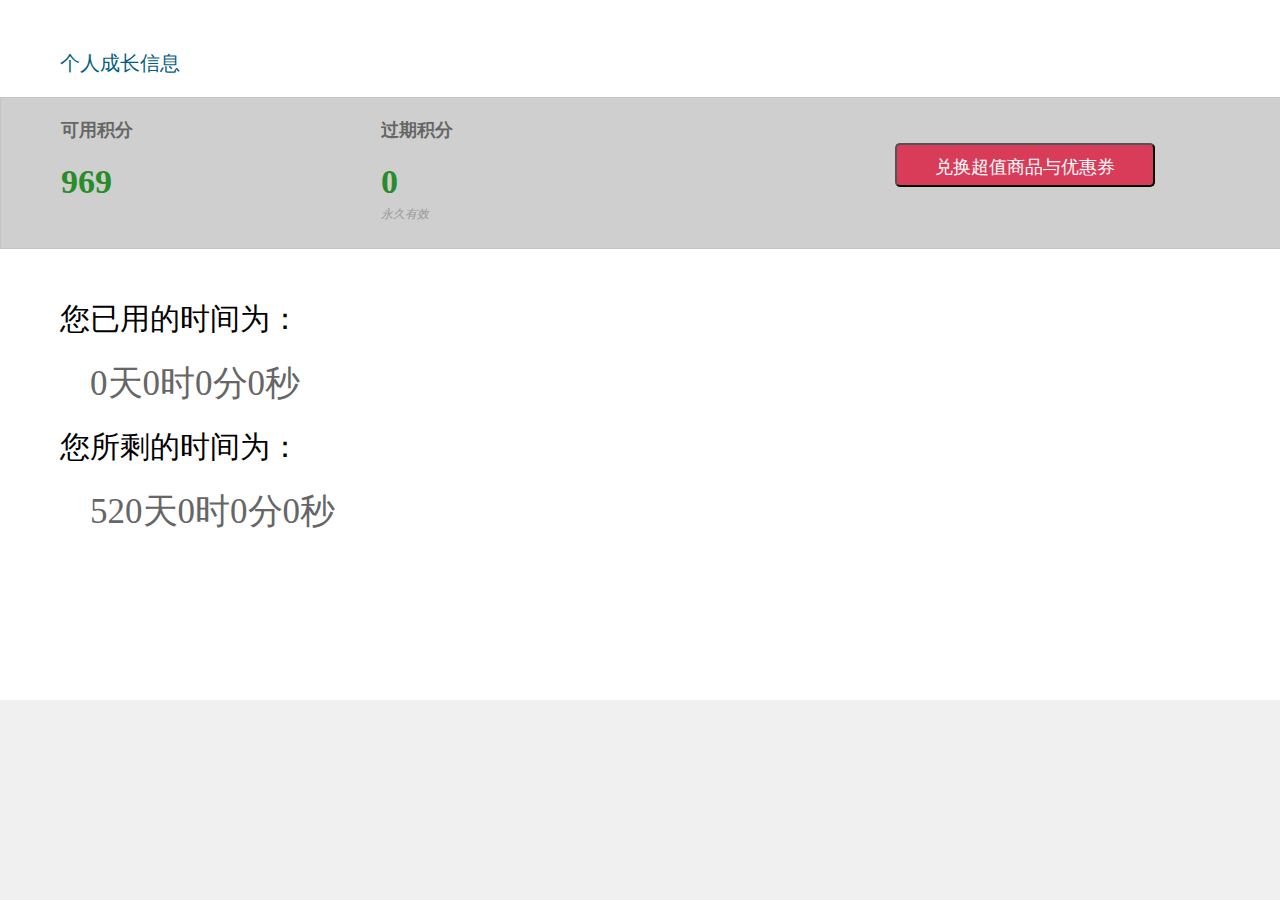
<file: growth.html>
<!DOCTYPE html>
<html lang="en">
<head>
    <meta charset="UTF-8">
    <title>个人成长信息</title>
    <link rel="stylesheet" href="myself.css">
</head>
<body>
<div class="growth">
    <p>个人成长信息</p>
    <div class="integral">
        <div class="left">
            <p>可用积分</p>
            <span>969</span>
        </div>
        <div class="center">
            <p>过期积分</p>
            <span>0</span>
            <i>永久有效</i>
        </div>
        <div class="right">
            <button>兑换超值商品与优惠券</button>
        </div>
    </div>
    <div class="time">
        <p>您已用的时间为：</p>
        <p><span>0天0时0分0秒</span></p>
        <p>您所剩的时间为：</p>
        <p><span>520天0时0分0秒</span></p>
    </div>
</div>
</body>
</html>
</file>
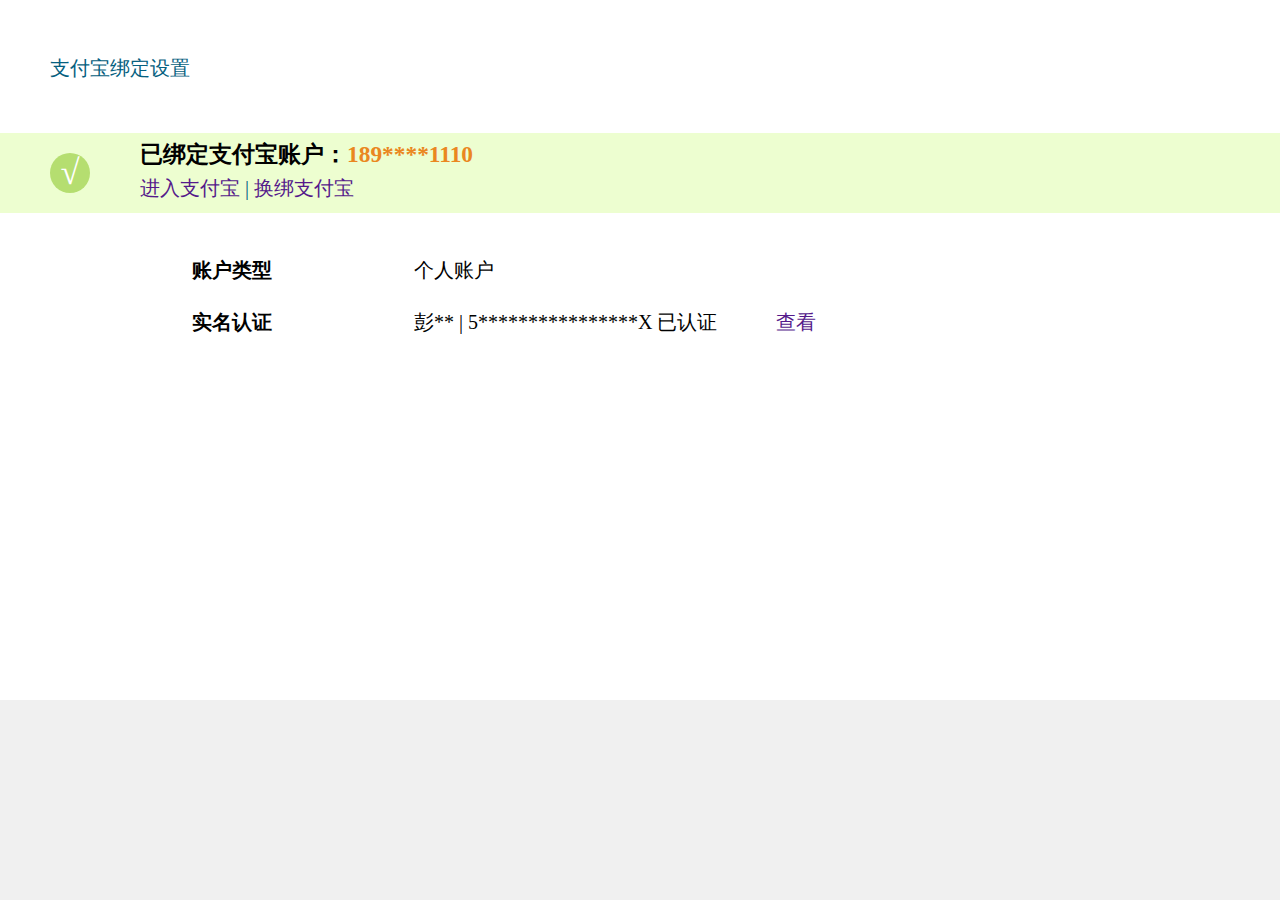
<file: pay.html>
<!DOCTYPE html>
<html lang="en">
<head>
    <meta charset="UTF-8">
    <title>支付宝绑定设置</title>
    <link rel="stylesheet" href="myself.css">
</head>
<body>
<div class="pay">
    <p>支付宝绑定设置</p>
    <br><br>
    <div class="bound">
        <div class="right">
            √
        </div>
        <div class="connect">
            <h3>已绑定支付宝账户：<span>189****1110 </span></h3>
            <p>
                <a href="">进入支付宝</a> |
                <a href="">换绑支付宝</a>
            </p>

        </div>
    </div>
    <table>
        <tr>
        <th>账户类型</th>
        <td colspan="2">个人账户</td>
        </tr>
        <tr>
         <th>实名认证</th>
         <td>彭** | 5****************X 已认证</td>
         <td> <a href="">查看</a></td>
        </tr>
    </table>
</div>
</body>
</html>
</file>
<file: myself.css>
* {
    padding: 0;
    margin: 0;
}
.clearfix:before, .clearfix:after {
    content: "";
    display: table;
}

.clearfix:after {
    clear: both;
}

.clearfix {
    *zoom: 1; /*IE/7/6*/
}
body{
    background-color: #f0f0f0;
}
a {
    /*color: #000;*/
    text-decoration: none;
}

a:hover {
    color: #C81623;
}
/*导航栏开始*/
nav {
    width: 100%;
    height: 50px;
    margin:0 auto;
    position: relative;
    /*     right: -100px;*/
    /*     top: -100px;*/
}
nav ul{
    width: 100%;
    /*     margin:100px auto;*/
}
nav ul li{
    float: left;
    width: 25%;
    height: 40px;
    font-size: 18px;
    list-style: none;
    position: relative;
    /* 子盒子保持3d效果*/
    transform-style:preserve-3d;
    /* 过渡*/
    transition:all 0.8s;
    cursor: pointer;
}

nav ul li:nth-child(2){
    transition-delay: 0.2s;
}

nav ul li:nth-child(3){
    transition-delay: 0.4s;
}

nav ul li:nth-child(4){
    transition-delay: 0.6s;
}

nav ul li:nth-child(5){
    transition-delay: 0.8s;
}

nav li span{
    width: 100%;
    height: 100%;
    position: absolute;
    left:0;
    top:0;
    color: white;
    text-align: center;
    line-height: 40px;
    background-color: #060707;
}

nav li span:nth-child(1){
    transform:translateZ(20px);

}

nav li span:nth-child(2){
    color: black;
    background-color: #fff;
    transform:rotateX(90deg) translateZ(20px);
}

nav ul:hover li{
    transform:rotateX(-90deg);
}
/*导航栏结束*/
/*主体部分开始*/
.main {
    height: 600px;
    margin: 15px 0px;
}
.w {
    width: 1210px;
    height: 600px;
    margin: 0 auto;
}
/*左边部分开始*/
aside {
    float: left;
    width: 23%;
    height: 600px;
    text-align: center;
    background: #FFFFFF;
}
aside a{
    color: #000;
}
aside .my {
    width: 100%;
    height: 80px;
    color: black;
    font: 500 35px/100px 微软雅黑;
}
aside .img {
    height: 205px;
    width: 100%;
    /*text-align: center;*/
}
aside p {
    margin: 10px 0px;
}
aside dl {
    font-size: 20px;
    margin: 30px 0px;
}
aside dt {
    font-size: 25px;
    font-weight: bold;
    margin: 15px 0px;
}
aside dd {
    margin: 10px 0px;
}
aside p {
    font-size: 25px;
}
/*左边部分结束*/
/*右边部分开始*/
side {
    float: left;
    width: 72%;
    height: 600px;
    margin :0px 30px;
    text-align: center;
    background-color: #FFFFFF;
}
side iframe {
    border: 0px;
    width: 100%;
    height: 600px;
    overflow: hidden;
}
/*个人资料开始*/
.information {
    font-size: 17px;
    float: left;
    width: 100%;
    height: 600px;
    margin :0px 30px;
    background-color: #FFFFFF;
    padding: 50px 50px;
}
.information table {
    margin: 0 20%;
}
.information p {
    margin: 0 20%;
}
.information p span {
    color: #ff881b;
}
.information table td {
    height: 55px;
}
.information input {
    height: 30px;
    color: #a2a8a1;
}
.information button {
    height: 30px;
    width: 70px;
    color: #fff;
    background-color: #060707;
    cursor: pointer;
}
/*个人资料结束*/
/*个人成长信息开始*/
.growth {
    font-size: 20px;
    width: 100%;
    height: 600px;
    background-color: #fff;
    padding: 50px 0px;
}
.growth p{
    color: #056080;
    margin: 0px 0px 20px 60px;
}
.growth .integral {
    width: 100%;
    height: 150px;
    background-color: #cfcfcf;
    padding: 30px 30px 0px -50px;
    border: 1px solid #c1c6c3;
}
.growth .integral .left {
    float: left;
    width: 25%;
    height: 100%;
}
.growth .integral .left p {
    font-size: 18px;
    font-weight: 700;
    color: #666;
    height: 24px;
    line-height: 24px;
    margin: 20px 60px;
}
.growth .integral .left span {
    display: block;
    font-size: 34px;
    font-weight: 700;
    color: #288c29;
    height: 40px;
    line-height: 40px;
    margin: 0px 60px;
}
.growth .integral .center {
    float: left;
    width: 35%;
    height: 100%;
}
.growth .integral .center p {
    font-size: 18px;
    font-weight: 700;
    color: #666;
    height: 24px;
    line-height: 24px;
    margin: 20px 60px;
}
.growth .integral .center span {
    font-size: 34px;
    font-weight: 700;
    color: #288c29;
    height: 40px;
    line-height: 40px;
    margin: 0px 60px;
}
.growth .integral .center i {
    font-size: 12px;
    color: #999;
    line-height: 24px;
    display: block;
    margin: 0px 60px;
}
.growth .integral .right {
    float: left;
    width: 40%;
    height: 100%;
}
.growth .integral .right button {
    display: block;
    width: 260px;
    height: 44px;
    margin: 45px auto;
    line-height: 44px;
    background: #d83c59;
    color: #fff;
    font-size: 18px;
    border-radius: 5px;
    text-align: center;
    cursor: pointer;
}
.growth .time {
    margin: 50px 30px;
}
.growth .time p{
    margin: 20px 30px;
    font-size: 30px;
    color: #000;
}
.growth .time span{
    margin: 20px 30px;
    font-size: 35px;
    color: #666;
}
    /*个人成长信息结束*/
/*支付宝绑定设置开始*/
.pay {
    font-size: 20px;
    width: 100%;
    height: 600px;
    background-color: #fff;
    padding: 50px 50px;
}
.pay p{
    color: #056080;
}
.bound {
    width: 100%;
    height: 80px;
    background-color: #edfed0;
    margin: 0px 30px 0px -50px;
}
.pay .right {
    width: 40px;
    height: 40px;
    border-radius: 50%;
    background-color: #b5de70;
    font-size: 35px;
    color: #fff;
    font-weight: bold;
    font-family: rei;
    float: left;
    text-align: center;
    margin: 20px 50px;
}
.pay .connect{
    float: left;
}
.pay h3 {
    margin:5px 0px;
}
.pay h3 span {
    color: #ea8720;
}
.pay h3 p a{
    color: #70a9ff;
}
.pay p {
    margin:5px 0px;
}
.pay table {
    margin: 30px 0px;
}
.pay table td,
.pay table th{
    width: 360px;
    height: 50px;
}
    /*支付宝绑定设置结束*/
/*右边部分结束*/
/*主体部分结束*/

/*footer部分开始*/
.footer img{
    margin-top: 10px;
    width:100%;
}
footer {
    width: 100%;
    height: 100px;
    background: #000;
    color: #757870;
    font-size:15px;
    text-align: center;
    padding-top: 80px;
}
/*footer部分结束*/
</file>
